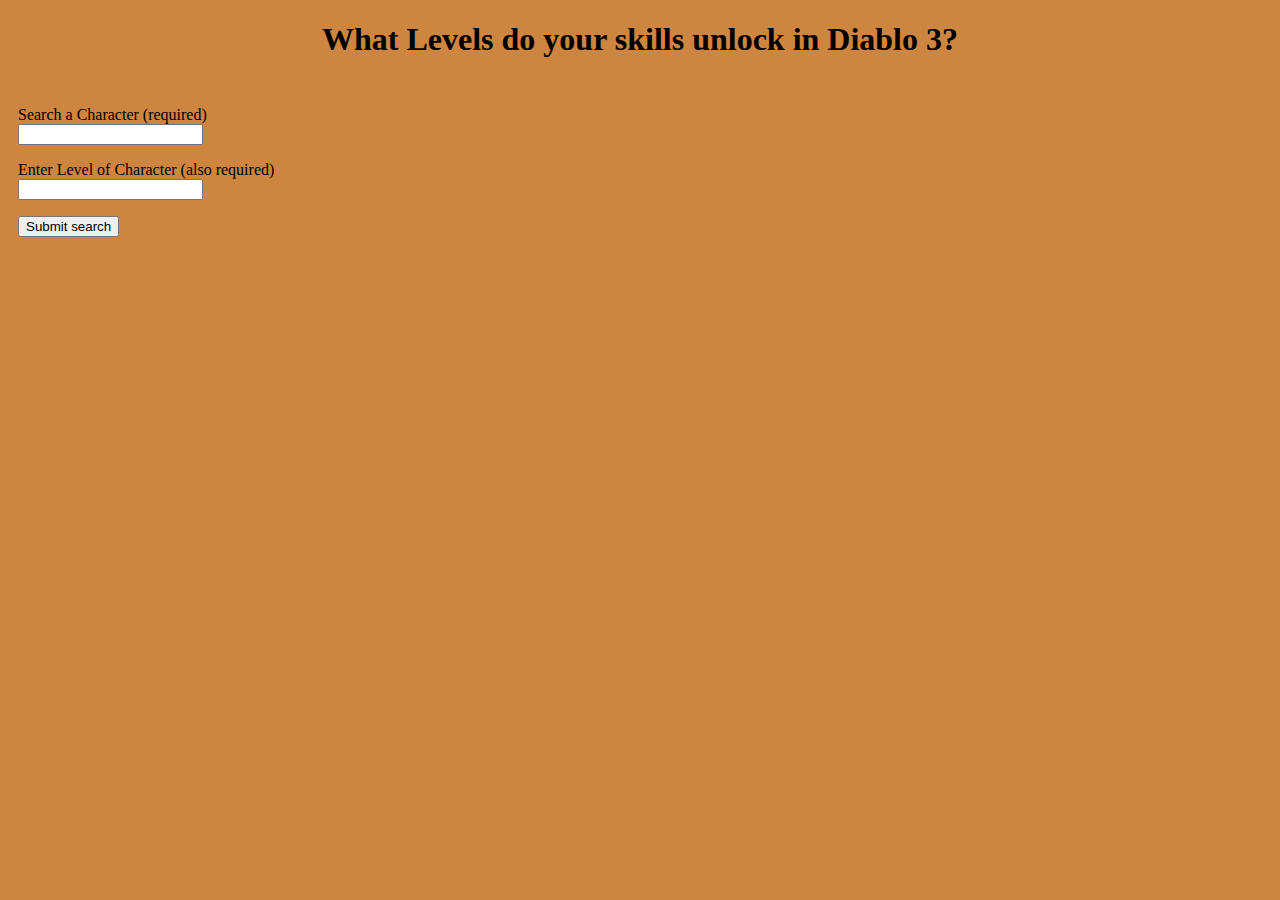
<file: index.html>
<!DOCTYPE html>
<html lang="en">
<head>
    <meta charset="UTF-8">
    <meta name="viewport" content="width=device-width, initial-scale=1.0">
    <meta http-equiv="X-UA-Compatible" content="ie=edge">
    <title>Diablo 3 Skills</title>
    <link rel="stylesheet" href="diablo3Skills.css">
</head>
<body>
   <!--Title bar for game-->
   
    <h1>What Levels do your skills unlock in Diablo 3?</h1>

    <div class='wrapper'>
        <!--Character Image-->
        <div id="char-image" class="char-image"></div>
        <div class="controls">
            <!--Search Stuff-->
            <form>
                <p>
                    <label for="class">Search a Character (required)</label> <!--google for dropdown menu-->
                    <br>
                    <input type="search" id="charClass" class="charClass">
                </p>
                <p>
                    <label for="class-level">Enter Level of Character (also required)</label>
                    <br>
                    <input type="number" id="charLevel" class="charLevel">
                </p>
                <p>
                    <button class="submit">Submit search</button>
                </p>
            </form>
            <div id='masterColor'>
                <div id='monk'></div>
                <div id='bar'></div>
                <div id="crus"></div>
                <div id="dem"></div>
                <div id="witchDoc"></div>
                <div id="nec"></div>
                <div id="wiz"></div>

            </div>
            <!--results-->
            <div class="results">
                <div id='classHeader'></div>
            </div>
        </div>
    </div>

    <div id='skillsBucket'>
        <div id='skillDump'></div>
    </div>

    <script type="text/javascript" src="diablo3Skills.js"></script>
</body>
</html>
</file>
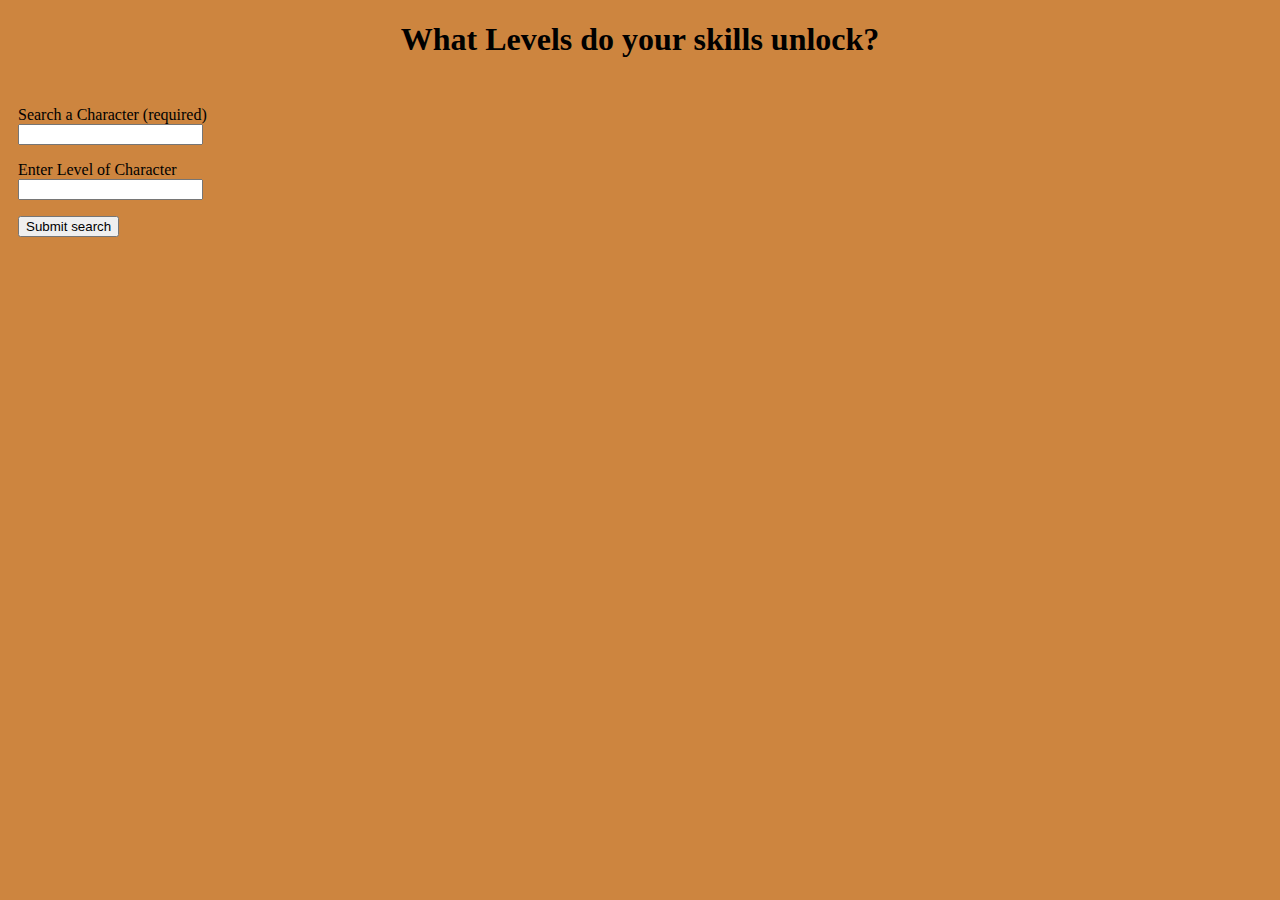
<file: text.html>
<!DOCTYPE html>
<html lang="en">
<head>
    <meta charset="UTF-8">
    <meta name="viewport" content="width=device-width, initial-scale=1.0">
    <meta http-equiv="X-UA-Compatible" content="ie=edge">
    <title>Diablo 3 Skills</title>
    <link rel="stylesheet" href="diablo3Skills.css">
</head>
<body>
   <!--Title bar for game-->
   
    <h1>What Levels do your skills unlock?</h1>

    <div class='wrapper'>
        <!--Character Image-->
        <div id="char-image" class="char-image"></div>
        <div class="controls">
            <!--Search Stuff-->
            <form>
                <p>
                    <label for="class">Search a Character (required)</label> <!--google for dropdown menu-->
                    <br>
                    <input type="search" id="charClass" class="charClass">
                </p>
                <p>
                    <label for="class-level">Enter Level of Character</label>
                    <br>
                    <input type="number" id="class-level" class="class-level">
                </p>
                <p>
                    <button class="submit">Submit search</button>
                </p>
            </form>
            <!--results-->
            <div class="results">
                <div id='classHeader'></div>
                <section>
                </section>
            </div>
        </div>
    </div>

    <div id='skillsBucket'>
        <div id='skillDump'></div>
    </div>

    <script type="text/javascript" src="diablo3Skills.js"></script>
</body>
</html>
</file>
<file: diablo3Skills.css>
body{
    font-family: 'MedievalSharp', cursive;
    background-color: peru;
    
}

.wrapper{
    width: 80%;
    margin: 3 auto;
    display: flex;
}

.controls, .results {
    flex: 1;
    padding: 10px;
}

h1{
    text-align: center;
}

.skillDesc {
    font-family: 'MedievalSharp', cursive;
    color: white;
    vertical-align: top;
    margin: 0;
    padding: 0;
}

.skillPic {
    float: left;
    margin: 0 10px 0 10px;
    padding: 5;
}


.skillsDiv {
    padding: 0 0 1vh 0;
    margin: 5vh 0;
    border: 2px solid black;
    border-radius: 10px;
    overflow: auto;
    /* background-color: magenta; */
    width: 50%;
    margin-left: 25%;
    text-align: start;
}

.results{
    width: 25%;
}


.skillsHeading {
    font-family: 'MedievalSharp', cursive;
    background-color: white;
    color: black;
    border-radius:5px 5px 0 0;
    padding: 0 0 0 0.5vw;
    margin: 0 0 2vh 0;
}
</file>
